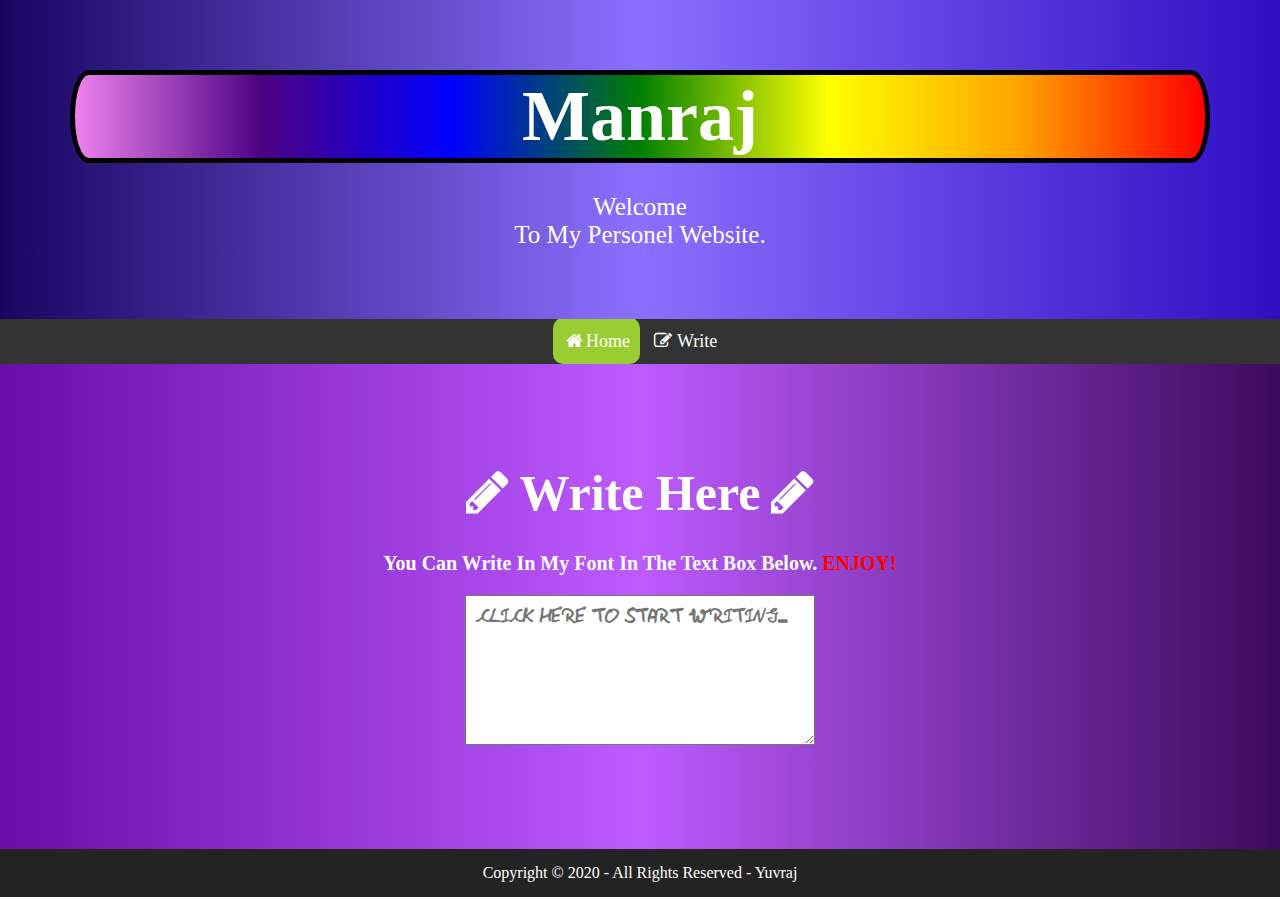
<file: Index.html>
<!DOCTYPE html>
<html>

<head>
    <title>Manraj</title>
    <meta charset="utf-8">
    <meta name="viewport" content="width=device-width, initial-scale=1.0, maximum-scale=1.0, user-scalable=no">
    <link href="css/style.css" rel="stylesheet" type="text/css">
    <link rel="stylesheet" href="https://cdnjs.cloudflare.com/ajax/libs/font-awesome/4.7.0/css/font-awesome.min.css">
<link rel="icon" href="https://i.ibb.co/D8KDcVn/yuvraj-logo.png" type="image/png" sizes="16x16">
</head>

<body>
    <!-- TOP HEADER
    ==========================================-->
    <div class="header1">
        <h1>Manraj</h1>
        <p>Welcome<br>To My Personel Website.</p>
    </div>
    <!-- NAVBAR
    ===========================================-->
    <nav>
        <a href="#" class="active"><i class="fa fa-fw fa-home"></i>Home</a>
        <a href="./todo.html"><i class="fa fa-pencil-square-o" aria-hidden="true" style="padding-right: 5px; font-size: 18px;"></i>Write</a>
    </nav>
    <!-- MAIN_CONTENT
    ============================================-->
    <div class="background">
        <div id="write">
            <h1><i class="fa fa-pencil" aria-hidden="true" style="padding-right: 10px;"></i>Write Here<i class="fa fa-pencil" aria-hidden="true" style="padding-left: 10px;"></i></h1>
            <h4>You Can Write In My Font In The Text Box Below. <span>ENJOY!</span> </h4>
            <textarea placeholder="CLICK HERE TO START WRITING..."></textarea>
        </div>
        <!-- TO DO LIST
        ==========================================-->

    </div>
    <!-- FOOTER
    ===========================================-->
    <footer>
        <p class="fl_left">Copyright &copy; 2020 - All Rights Reserved - <a href="#">Yuvraj</a></p>
    </footer>
    <!-- SCRIPTS
    ============================================-->
</body>
<!-- BODY ENDS -->

</html>
</file>
<file: css/style.css>
@font-face {
    font-family: 'Manraj-Regular';
    src: url(../font/Manraj-Regular.otf);
}

* {
    padding: 0;
    margin: 0;
    box-sizing: border-box;
}

.header1 {
    padding: 70px;
    text-align: center;
    color: white;
    background: -webkit-linear-gradient(left, rgb(23, 6, 97), rgb(139, 112, 255), rgb(47, 14, 194));
}

.header1 h1 {
    background: -webkit-linear-gradient(left, violet, indigo, blue, green, yellow, orange, red);
    font-size: 72px;
    margin-bottom: 30px;
    border: 5px solid black;
    border-radius: 20px 50px;
    -webkit-border-radius: 20px 50px;
    -moz-border-radius: 20px 50px;
    -ms-border-radius: 20px 50px;
    -o-border-radius: 20px 50px;
}

.header1 p {
    font-size: 25px;
}

nav {
    background-color: #333;
    padding: 12px 10px;
    overflow: hidden;
    text-align: center;
}

nav a {
    text-decoration: none;
    padding: 13px 10px;
    color: white;
    border-radius: 10px;
    -webkit-border-radius: 10px;
    -moz-border-radius: 10px;
    -ms-border-radius: 10px;
    -o-border-radius: 10px;
    font-size: 18px;
}

.active {
    background-color: yellowgreen;
}

nav a:hover {
    background-color: grey;
}


/*################################################################*/

.background {
    background: -webkit-linear-gradient(left, rgb(105, 13, 167), rgb(189, 91, 255), rgb(60, 11, 93));
}

#write {
    text-align: center;
    padding-top: 100px;
    padding-bottom: 100px;
}

#write h1 {
    color: white;
    font-size: 50px;
    padding-bottom: 30px;
}

#write h4 {
    font-size: 20px;
    padding-bottom: 20px;
    color: white;
}

#write h4 span {
    color: red;
}

#write textarea {
    padding: 10px;
    height: 150px;
    width: 350px;
    font-family: 'Manraj-Regular';
    font-size: 25px;
    font-weight: 900;
}

footer {
    background: rgb(36, 35, 35);
    padding: 10px;
    text-align: center;
}

footer p {
    color: white;
    padding: 5px;
}

footer p a {
    text-decoration: none;
    color: white;
}


/* ############################################################### Media quries ##############################################*/

@media screen and (max-width: 426px) {
    .header1 h1 {
        font-size: 40px;
    }
}

@media screen and (max-width: 352px) {
    #write h1 {
        font-size: 30px;
    }
    .header1 h1 {
        font-size: 40px;
    }
    #write textarea {
        width: auto;
    }
}

@media screen and (max-width: 300px) {
    .header1 h1 {
        font-size: 25px;
    }
}
</file>
